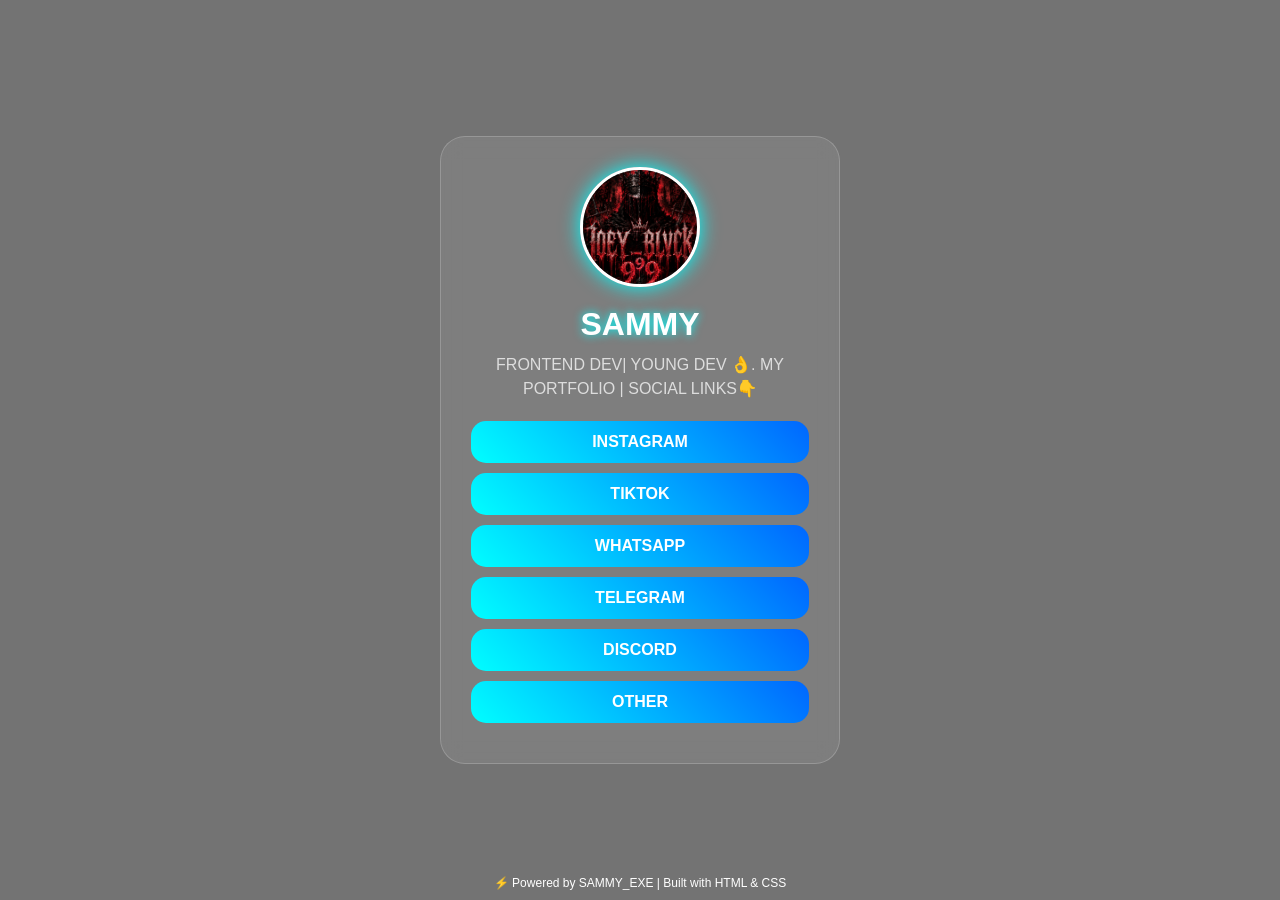
<file: index.html>
<!DOCTYPE html>
<html lang="en">
<head>
  <meta charset="UTF-8" />
  <meta name="viewport" content="width=device-width, initial-scale=1.0"/>
  <title>My Social Hub</title>
  <link rel="stylesheet" href="style.css">
</head>

<body>

  <div class="container">

    <img src="profile.png" alt="Profile.png" class="profile">

    <h1>SAMMY</h1>
    <p class="bio">FRONTEND DEV| YOUNG DEV 👌.                                             
        MY PORTFOLIO | 
    SOCIAL LINKS👇</p>
    
    <video autoplay muted loop playsinline id="bg-video">
  <source src="background.mp4" type="video/mp4">
</video>
    

    <a href="https://www.instagram.com/sammyexe?igsh=YzljYTk1ODg3Zg==" target="_blank" class="btn">INSTAGRAM</a>
    
    <a href="https://vm.tiktok.com/ZS92fL94cQHcA-vLFCV/" target="_blank" class="btn">TIKTOK</a>
    
    <a href="https://whatsapp.com/channel/0029Vb7MRP7KgsNlJoFTXl2t" target="_blank" class="btn">WHATSAPP</a>
    
   <a href="https://t.me/Sammy_exe00000000000000" target="_blank" class="btn ">TELEGRAM</a> 
    
    
    <a href="https://discord.gg/vR6Acyub" target="_blank" class="btn">DISCORD</a>
    
    
    <a href="https://sammy-exe-bio.vercel.app/" target="_blank" class="btn"> OTHER </a>

  </div>
<footer>
    <p>⚡ Powered by SAMMY_EXE | Built with HTML & CSS</p>
</footer>

</body>
                                                                                                          </html>
</file>
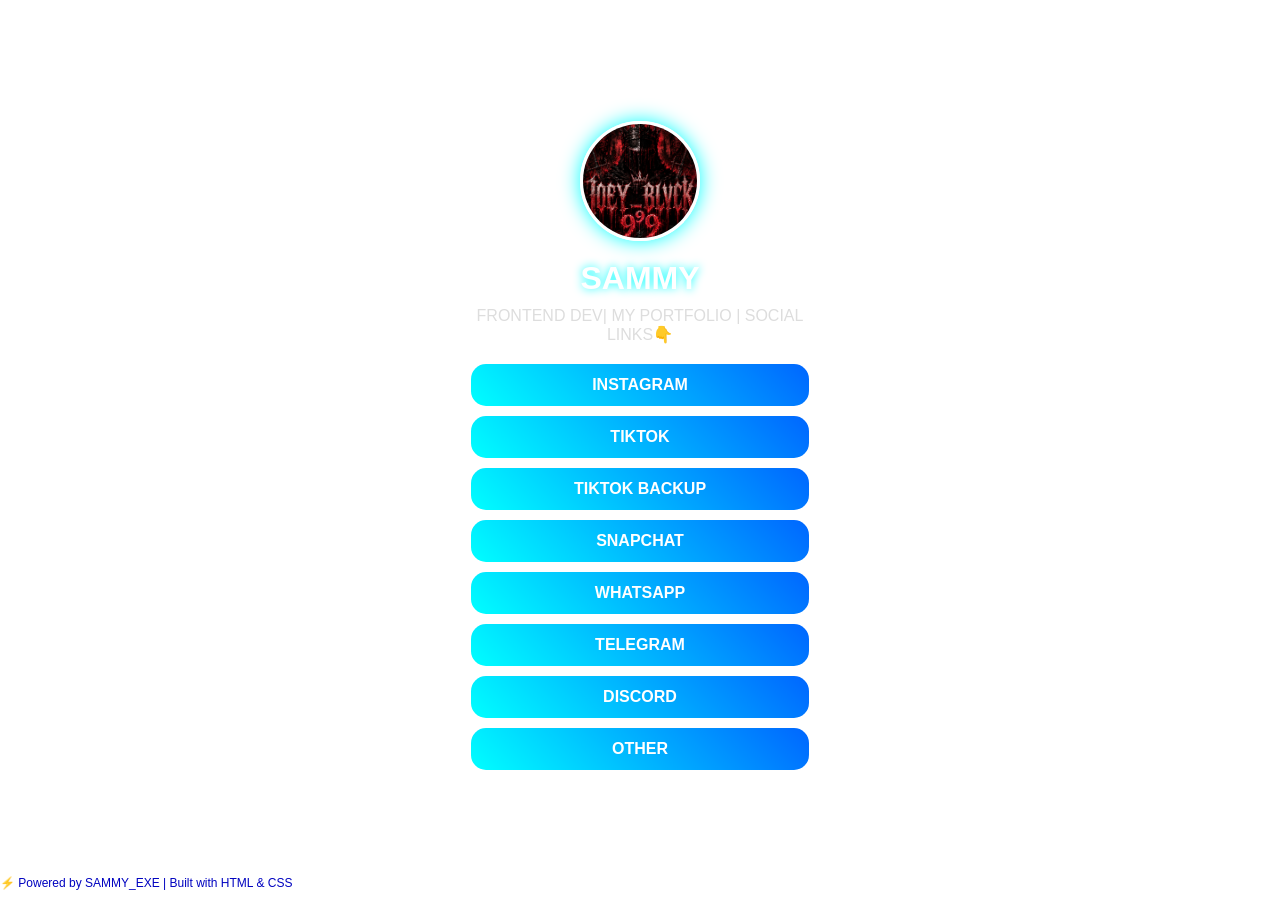
<file: MyWeb () index.html>
<!DOCTYPE html>
<html lang="en">
<head>
  <meta charset="UTF-8" />
  <meta name="viewport" content="width=device-width, initial-scale=1.0"/>
  <title>My Social Hub</title>
  <link rel="stylesheet" href="MyWeb () style.css">
</head>

<body>

  <div class="container">

    <img src="profile.png" alt="Profile.png" class="profile">

    <h1>SAMMY</h1>
    <p class="bio">FRONTEND DEV|                               
    MY PORTFOLIO | 
    SOCIAL LINKS👇</p>
    
    <video autoplay muted loop playsinline id="bg-video">
  <source src="background.mp4" type="video/mp4">
</video>
    

    <a href="https://www.instagram.com/sammyexe?igsh=YzljYTk1ODg3Zg==" target="_blank" class="btn">INSTAGRAM</a>
    
    <a href="https://vm.tiktok.com/ZS92fL94cQHcA-vLFCV/" target="_blank" class="btn">TIKTOK</a>
    
   <a href="https://vm.tiktok.com/ZS92fLfMND5pW-ffCTz/" target="_blank" class="btn">TIKTOK BACKUP</a> 
    
    <a href="https://www.snapchat.com/add/d_onlysammy?share_id=VOD2uzZbqdA&locale=en-US" target="_blank" class="btn">SNAPCHAT</a>
    
    <a href="https://wa.me/2348124707715" target="_blank" class="btn">WHATSAPP</a>
    
   <a href="https://t.me/SAMMY_EXE" target="_blank" class="btn ">TELEGRAM</a> 
    
    
    <a href="https://discord.gg/vR6Acyub" target="_blank" class="btn">DISCORD</a>
    
    
    <a href="https://sammy-exe-bio.vercel.app/" target="_blank" class="btn"> OTHER </a>

  </div>
<footer>
    <p>⚡ Powered by SAMMY_EXE | Built with HTML & CSS</p>
</footer>

</body>
</html>
</file>
<file: style.css>
/* Reset */
* {
    margin: 0;
    padding: 0;
    box-sizing: border-box;
    font-family: Arial, sans-serif;
}

/* Body */
body {
    min-height: 100vh;
    display: flex;
    justify-content: center;
    align-items: center;
    overflow: hidden;
    position: relative;
}

/* Background Video */
#bg-video {
    position: fixed;
    top: 50%;
    left: 50%;
    width: 100%;
    height: 100%;
    transform: translate(-50%, -50%);
    object-fit: cover; /* Fills the entire screen */
    z-index: -2;
}

/* Dark Overlay */
body::before {
    content: "";
    position: fixed;
    inset: 0;
    background: rgba(0, 0, 0, 0.55);
    z-index: -1;
}

/* Main Card */
.container {
    width: 90%;
    max-width: 400px;
    padding: 30px;
    text-align: center;

    background: rgba(255, 255, 255, 0.08);
    backdrop-filter: blur(10px);

    border: 1px solid rgba(255, 255, 255, 0.2);
    border-radius: 25px;

    animation: fadeIn 1s ease;
}

/* Profile Image */
.profile {
    width: 120px;
    height: 120px;
    object-fit: cover;

    border-radius: 50%;
    border: 3px solid white;

    margin-bottom: 15px;

    box-shadow: 0 0 20px cyan;
}

/* Heading */
h1 {
    color: white;
    margin-bottom: 10px;
    text-shadow: 0 0 10px cyan;
}

/* Bio */
.bio {
    color: #dddddd;
    margin-bottom: 20px;
    line-height: 1.5;
}

/* Buttons */
.btn {
    display: block;

    margin: 10px 0;
    padding: 12px;

    text-decoration: none;
    font-weight: bold;
    color: white;

    background: linear-gradient(45deg, #00ffff, #0066ff);
    border-radius: 15px;

    transition: all 0.3s ease;
}

.btn:hover {
    transform: scale(1.05);
    box-shadow: 0 0 20px cyan;
}

/* Footer */
footer {
    position: fixed;
    bottom: 10px;
    left: 0;

    width: 100%;

    text-align: center;
    font-size: 12px;
    color: white;

    z-index: 10;
}

/* Fade Animation */
@keyframes fadeIn {
    from {
        opacity: 0;
        transform: translateY(20px);
    }

    to {
        opacity: 1;
        transform: translateY(0);
    }
</file>
<file: MyWeb () style.css>
*{
    margin:0;
    padding:0;
    box-sizing:border-box;
    font-family:Arial, sans-serif;
}

body{
    min-height:100vh;
    display:flex;
    justify-content:center;
    align-items:center;
    overflow:hidden;
}

/* Background Video */
#bg-video {
  position: fixed;
  top: 50%;
  left: 50%;
  min-width: 100%;
  min-height: 100%;
  transform: translate(-50%, -50%);
  object-fit: contain;
  z-index: -1;
}

/* Dark Overlay */
body::before{
    content:"";
    position:fixed;
    inset:0;
    background:#000000bc
    z-index:-1;
}

.container{
    text-align:center;
    backdrop-filter:blur(10px);
    background:rgba(255,255,255,0.08);
    padding:30px;
    border-radius:25px;
    border:1px solid rgba(255,255,255,0.2);
    width:90%;
    max-width:400px;
    animation:fadeIn 1.2s ease;
}

.profile{
    width:120px;
    height:120px;
    border-radius:50%;
    object-fit:cover;
    border:3px solid white;
    margin-bottom:15px;
    box-shadow:0 0 20px cyan;
}

h1{
    color:white;
    margin-bottom:10px;
    text-shadow:0 0 10px cyan;
}

.bio{
    color:#ddd;
    margin-bottom:20px;
}

.btn{
    display:block;
    text-decoration:none;
    color:white;
    background:linear-gradient(45deg,#00ffff,#0066ff);
    padding:12px;
    margin:10px 0;
    border-radius:15px;
    transition:.3s;
    font-weight:bold;
}

.btn:hover{
    transform:scale(1.05);
    box-shadow:0 0 20px cyan;
}

footer{
    position: fixed;
    bottom: 0;
    left: 0;
    width: 100%;
    text-align: bottom;
    padding: 10px 0;
    color: #0003c0;
    font-size: 12px;
    z-index: 100;
}
}
</file>
